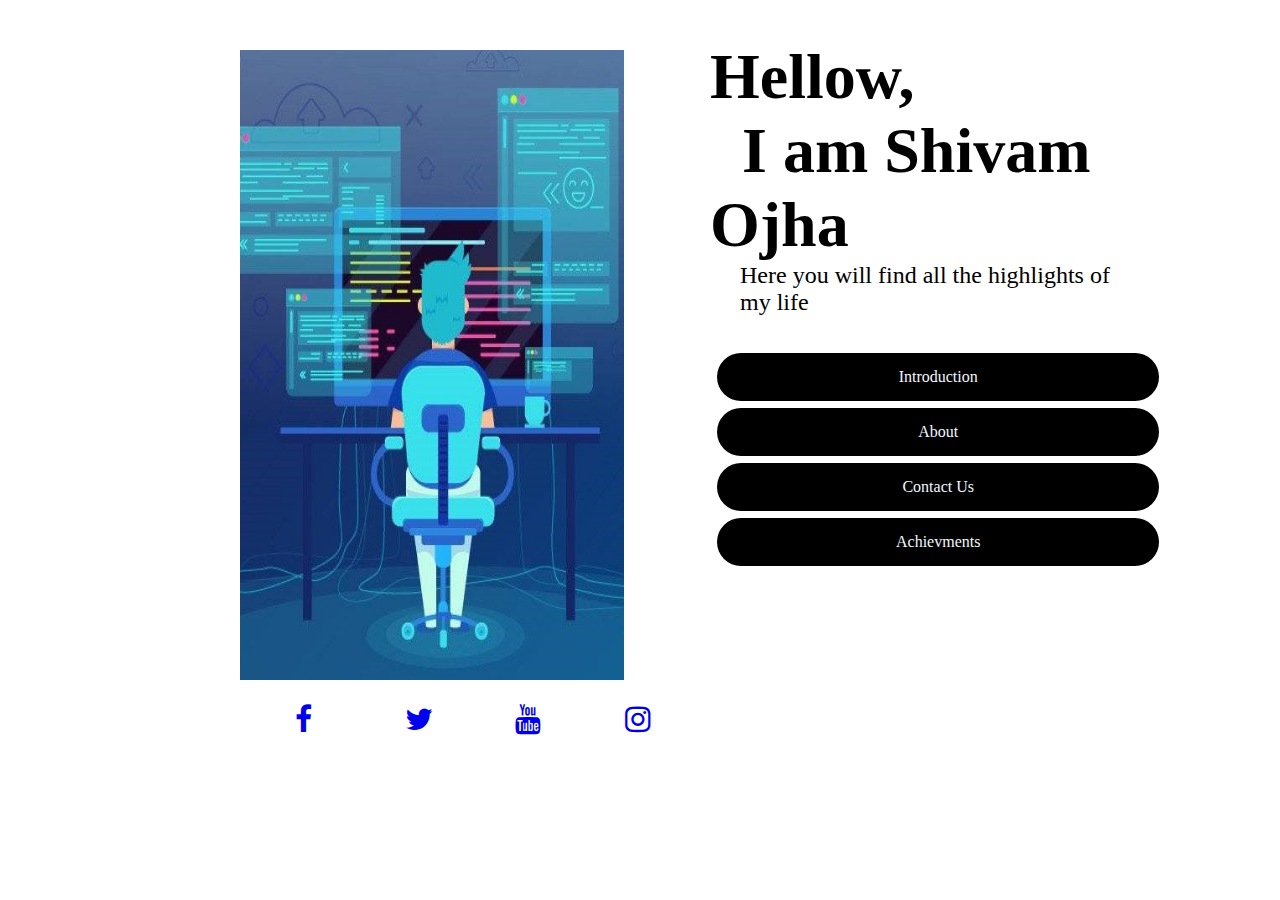
<file: index.html>
<!DOCTYPE html>
<html lang="en">

<head>
    <meta charset="UTF-8">
    <meta http-equiv="X-UA-Compatible" content="IE=edge">
    <meta name="viewport" content="width=device-width, initial-scale=1.0">
    <title>Introduction</title>
</head>
<link rel="stylesheet" href="https://cdnjs.cloudflare.com/ajax/libs/font-awesome/4.7.0/css/font-awesome.min.css">
<link rel="stylesheet" href="style.css">

<body>

    <div class="image">
            <img src="Image.jpg" alt="Profile_image" class="pic">
            <ul>
                <li> <a href="#" class="fa fa-facebook"></a></li>
                <li> <a href="#" class="fa fa-twitter"></a></li>
                <li> <a href="#" class="fa fa-youtube"></a></li>
                <li> <a href="#" class="fa fa-instagram"></a></li>
            </ul>
           
    </div>
    <section class="container">
        <div class="about">
            <h1>Hellow, <br> &nbsp; I am Shivam Ojha</h1>
            <p>Here you will find all the highlights of my life</p>
        </div>
        <div class="sections">
            <ul class="text">
             <li> <a href="about.html">Introduction</a></li>
             <li> <a href="about.html">About</a></li>
             <li> <a href="about.html">Contact Us</a></li>
             <li> <a href="about.html">Achievments</a></li>
            </ul>
        </div>
    </section>
     

</body>

</html>
</file>
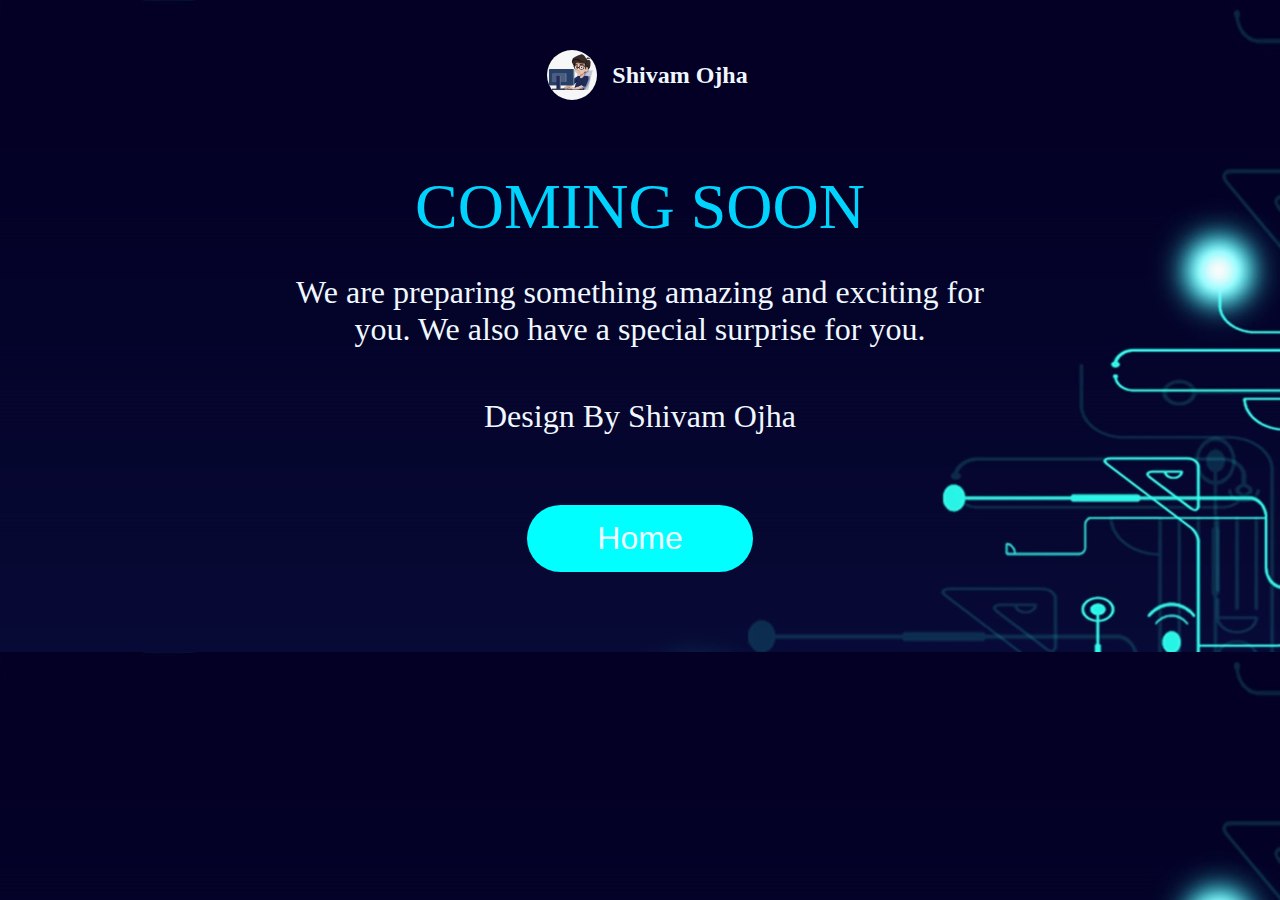
<file: about.html>
<!DOCTYPE html>
<html lang="en">
<head>
    <meta charset="UTF-8">
    <meta http-equiv="X-UA-Compatible" content="IE=edge">
    <meta name="viewport" content="width=device-width, initial-scale=1.0">
    <title>about</title>
    <link rel="stylesheet" href="style.css">
</head>
<body class="body">
    <div class="aboutinfo">
        <div class="logo">
            <img src="Image1.jpg" alt="logo" class="image2">
            <h2>Shivam Ojha</h2>
        </div>
    <div class="datasheet">
        <h1 class="cms"> <strong > COMING SOON</strong></h1>
        <p>We are preparing something amazing and exciting for <br> you. We also have a special surprise for you.</p>
        <p class="dsg">Design By Shivam Ojha</p>
    </div>
    <div class="read">
        <a href="index.html">Home</a>
    </div>
</div>
</body>
</html>
</file>
<file: style.css>
* {
    margin: 0px;
    padding: 0px;
    box-sizing: border-box;
}

body {
    margin: 50px 240px;
    display: flex;

}

.pic {
    height: 70vh;
    width: 30vw;

}

.about {
    padding: 10px 20px;
}

.about h1 {
    margin: -20px;
    font-size: 4rem;
}

.about p {
    padding: 20px 10px;
    font-size: 1.5rem;
}

.container {
    display: flex;
    flex-direction: column;
    margin-left: 30px;
}

.text li {
    list-style: none;
    padding: 15px 1px;
    margin: 7px;
    border-radius: 30px;
    background-color: rgb(0, 0, 0);
    text-align: center;
    cursor: pointer;

}

.text li:hover {
    opacity: 0.7;
}

.text li a {
    text-decoration: none;
    color: aliceblue;
padding: 13px 178px;


}

.footer {
    display: flex;
    float: left;
}

.image {
    cursor: pointer;
}

.image ul {
    display: flex;
}

.image ul li {
    list-style: none;
}

.image ul li a {
    text-decoration: none;
}

.fa {
    padding: 20px 55px;
    font-size: 30px;
    width: 30px;
    text-align: center;
    text-decoration: none;
    border-radius: 50%;
}

.fa:hover {
    opacity: 0.7;
}

/* styling for about section */
.image2 {
    height: 50px;
    width: 50px;
    border-radius: 50px;
    margin: 0px 15px;
}

.body {
    background-image: url(about.jpg);
    background-size: cover;
    color: aliceblue;
    margin: auto;

}

.aboutinfo {
    display: flex;
    flex-direction: column;
    margin: auto;
    align-items: center;
    padding: 50px 10px;


}

.logo {
    display: flex;
    align-items: center;
    justify-content: center;
    cursor: pointer;
}

.datasheet {
    align-items: center;
    text-align: center;
    padding: 70px;
}

.datasheet p {
    font-size: 2rem;
}

.datasheet h1 {
    font-size: 4rem;
    font-weight: 200;
}


.read a {
    text-decoration: none;
    padding: 20px;
    color: aliceblue;
    font-weight: 300;
    font-family: 'Lucida Sans', 'Lucida Sans Regular', 'Lucida Grande', 'Lucida Sans Unicode', Geneva, Verdana, sans-serif;

}

.dsg {
    margin: 50px 0px 0px 0px;
}

.cms {
    margin: 0px 0px 30px 0px;
    color: rgb(0, 212, 254);
}

.read {
    padding: 15px 50px;
    cursor: pointer;
    background-color: aqua;

    border-radius: 50px;
    font-size: 2rem;
}

.read:hover {
    background-color: rgb(255, 255, 255);

}

.read a:hover {

    color: aqua;
    font-weight: 300;
    font-family: 'Lucida Sans', 'Lucida Sans Regular', 'Lucida Grande', 'Lucida Sans Unicode', Geneva, Verdana, sans-serif;

}
@media only screen and (max-width:800px){
body{
    flex-wrap: wrap-reverse;
    margin: 0px;
}
.pic{
    width: 100%;
    height: 100vh;
    
}
.container{
    margin: 10px;
    font-size: 30px;
}
.about h1 {
    
    font-size: 30px;
}
.text li a {
    
    padding: 0px 60px;

}

.text li  {
    
    padding: 3px 0px;

}
.fa {
    margin-right: 15px;
    align-items: center;
    padding: 10px 32px;
    /* border: 2px solid black; */
    font-size: 30px;
    width: 0px;
    /* margin-left: 15px; */
}
.about p {
    padding-top: 40px;
   
}
.about  {
    margin-top: 20px;
   
}
.aboutinfo{
    margin: auto;
}
.datasheet {
    padding: 35px;
}

.datasheet h1{
    font-size: 1.9rem;
}
.datasheet p {
    font-size: 1.4rem;
}
.dsg{
    font-size: 1.4rem;
}
.read {
    padding: 15px 50px;
    cursor: pointer;
    background-color: aqua;

    border-radius: 50px;
    font-size: 1.4rem;
}
.logo{
    margin: 0px 25px 0px 0px;
}
}
</file>
